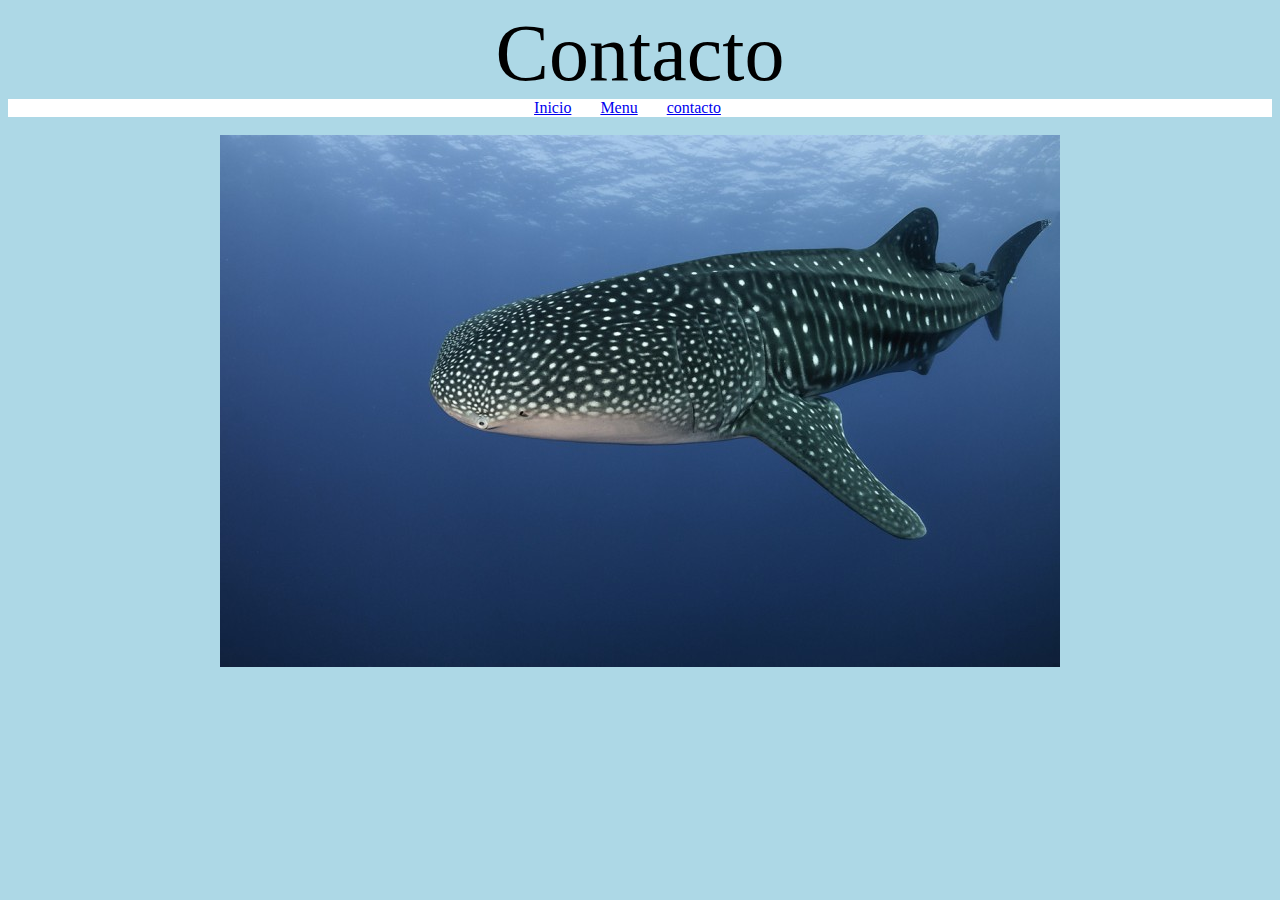
<file: Paginas/contacto.html>
<!DOCTYPE html>
<html lang="en">
<head>
    <meta charset="UTF-8">
    <meta name="viewport" content="width=device-width, initial-scale=1.0">
    <title>El Buen Sabor - Pasteleria</title>
    <link rel="shortcut icon" href="../Imagenes/logo.jpg" type="image/x-icon">
</head>
<body style="background-color: lightblue; text-align: center;">
    <header style="font-size: 80px;">Contacto</header>
    <nav style="background-color: white;">
        <a href="../Paginas/index.html" style="margin-right: 25px;">Inicio</a>
        <a href="../Paginas/menu.html" style="margin-right: 25px;">Menu</a>
        <a href="../Paginas/contacto.html" style="margin-right: 25px;">contacto</a>
    </nav>
    <br>
    <img src="../Imagenes/tiburón-ballena-1.jpg" alt="error">
</body>
</html>
</file>
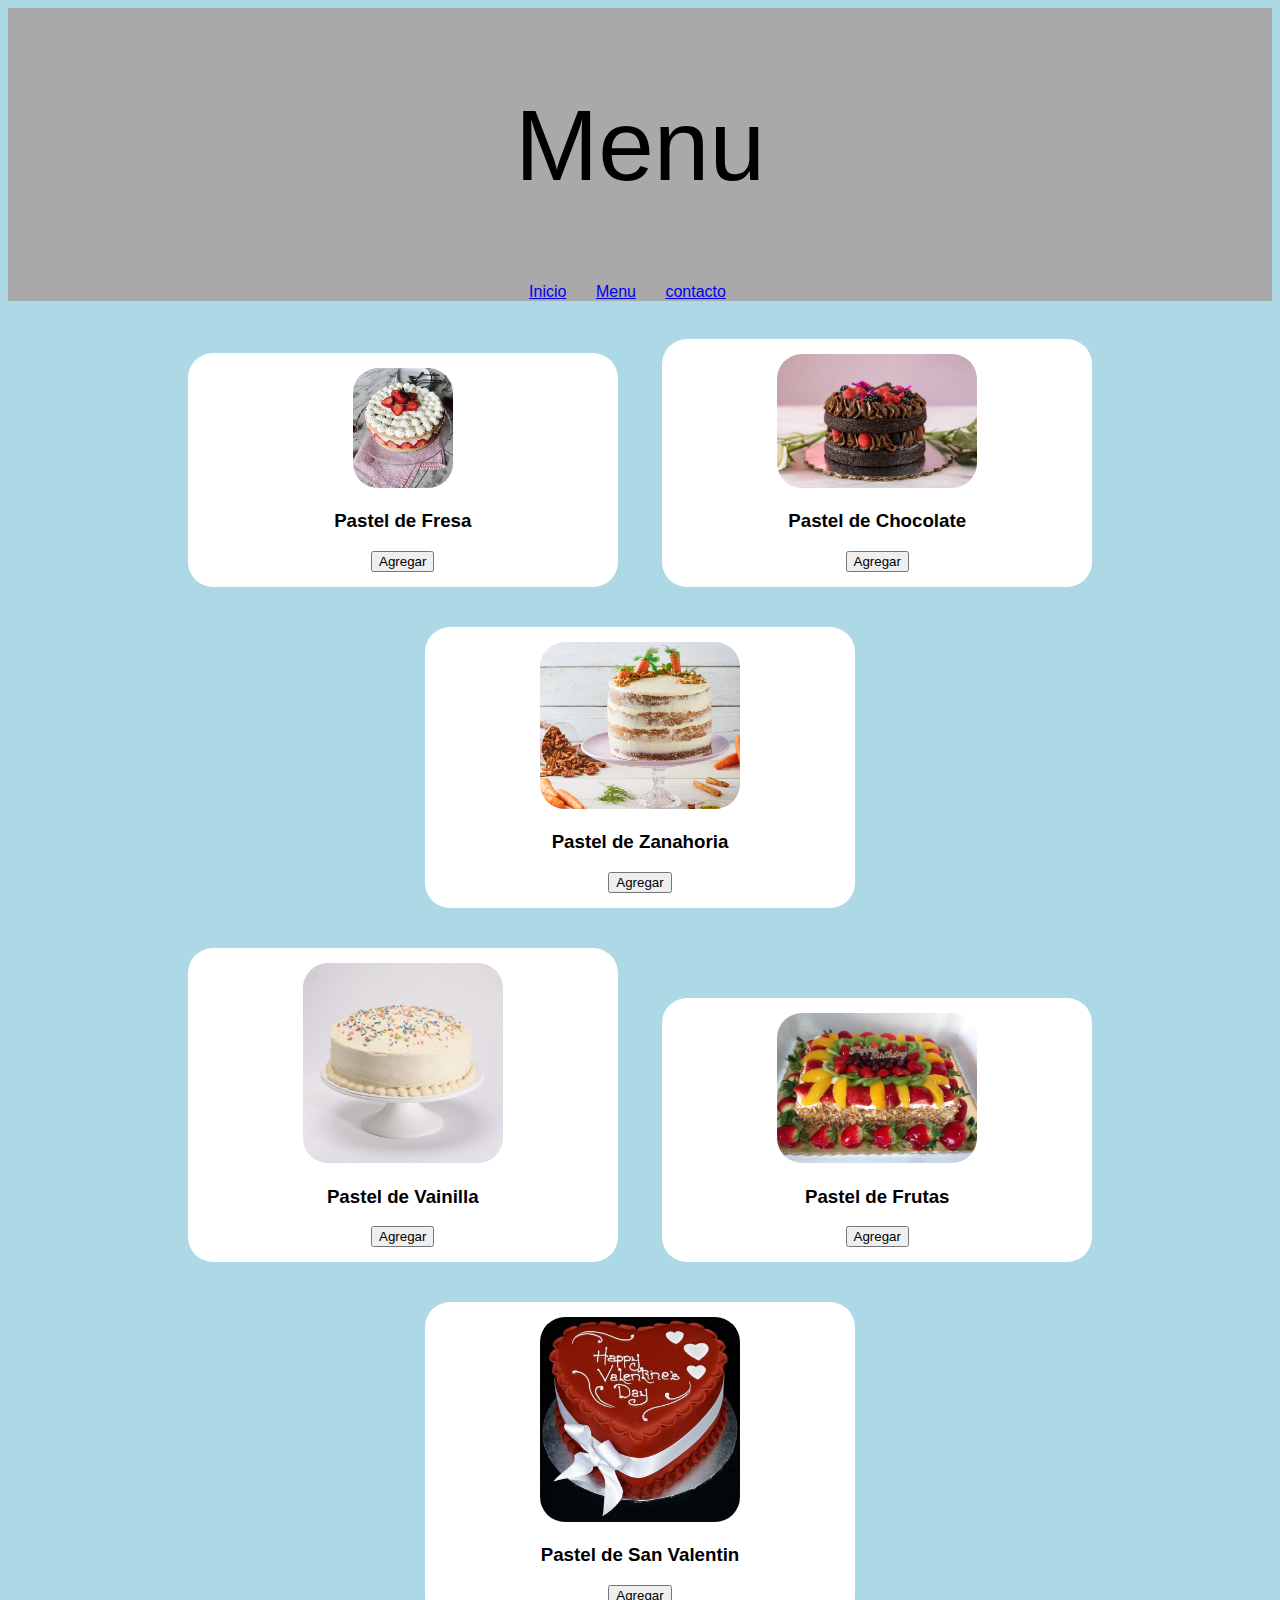
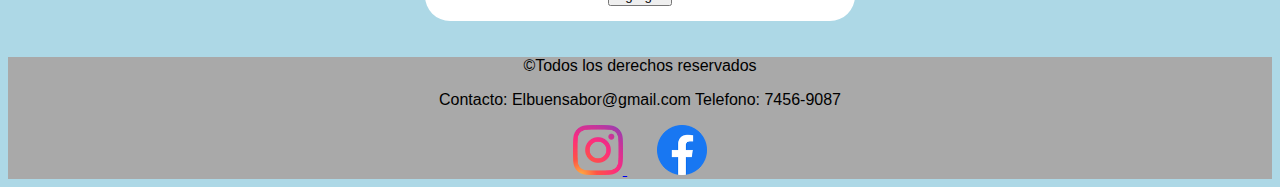
<file: Paginas/menu.html>
<!DOCTYPE html>
<html lang="en">
<head>
    <meta charset="UTF-8">
    <meta name="viewport" content="width=device-width, initial-scale=1.0">
    <title>El Buen Sabor - Pasteleria</title>
    <link rel="shortcut icon" href="../Imagenes/logo.jpg" type="image/x-icon">
    <link rel="stylesheet" href="../Paginas/menu.css">
</head>
<body>
    <header>Menu</header>
    <nav>
        <a href="../Paginas/index.html" style="margin-right: 25px;">Inicio</a>
        <a href="../Paginas/menu.html" style="margin-right: 25px;">Menu</a>
        <a href="../Paginas/contacto.html" style="margin-right: 25px;">contacto</a>
    </nav>
    <br>
    <div class="producto">
        <img src="../Imagenes/pastel de fresa.jpg" alt="error" width="100px" style="border-radius: 25px;">
        <h3>Pastel de Fresa</h3>
            <button onclick="alert('Agregado al carrito')">Agregar</button>
    </div>
    <div class="producto">
        <img src="../Imagenes/pastel de chocolate.avif" alt="error" width="200px" style="border-radius: 25px;">
        <h3>Pastel de Chocolate</h3>
            <button onclick="alert('Agregado al carrito')">Agregar</button>
    </div>
    <div class="producto">
        <img src="../Imagenes/pastel de zanahoria.avif" alt="error" width="200px" style="border-radius: 25px;">
        <h3>Pastel de Zanahoria</h3>
            <button onclick="alert('Agregado al carrito')">Agregar</button>
    </div>
    <br>
    <div class="producto">
        <img src="../Imagenes/vainilla.jpg" alt="error" width="200px" style="border-radius: 25px;">
        <h3>Pastel de Vainilla</h3>
            <button onclick="alert('Agregado al carrito')">Agregar</button>
    </div>
    <div class="producto">
        <img src="../Imagenes/frutas.avif" alt="error" width="200px" style="border-radius: 25px;">
        <h3>Pastel de Frutas</h3>
            <button onclick="alert('Agregado al carrito')">Agregar</button>
    </div>
    <div class="producto">
        <img src="../Imagenes/SAN Valentin.jpg" alt="error" width="200px" style="border-radius: 25px;">
        <h3>Pastel de San Valentin</h3>
            <button onclick="alert('Agregado al carrito')">Agregar</button>
    </div>
        <br>
        <footer class="pie">
            <p>&copy;Todos los derechos reservados</p>
            <p>Contacto: Elbuensabor@gmail.com  Telefono: 7456-9087</p>
            <a href="https://www.instagram.com/">
                <img src="../Imagenes/Instagram_icon-icons.com_66804.ico" alt="error" width="50px">
            </a>
            <a href="https://www.facebook.com/">
                <img src="../Imagenes/facebook_logo_icon_147291.ico" alt="error" width="50px" style="margin-left: 30px;">
            </a>
        </footer>

</body>
</html>
</file>
<file: Paginas/menu.css>
body {
    background-color: lightblue;
    font-family:'Gill Sans', 'Gill Sans MT', 'Trebuchet MS', sans-serif;
    text-align: center;
}

nav {
    background-color: darkgray;
    text-align: center
}

header {
    background-color: darkgray;
    padding: 80px;
    font-size: 100px;
}

.producto {
    display: inline-block;
    background-color:white ;
    margin: 20px;
    padding: 15px;
    border-radius: 25px;
    width: 400px;
    }

.pie {
    background-color: darkgray;
    text-align: center;
}
</file>
